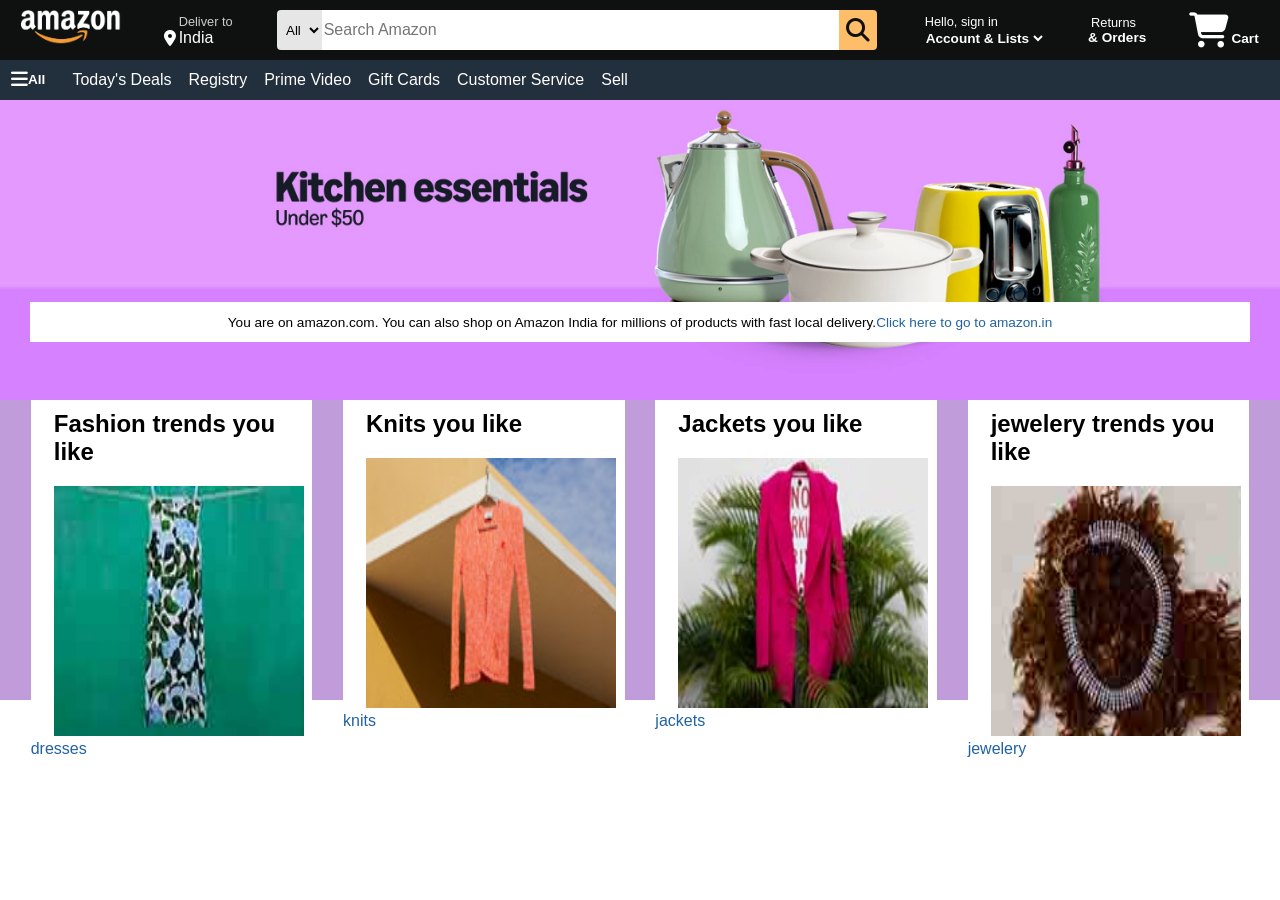
<file: index.html>
<!DOCTYPE html>
<html lang="en">

<head>
    <meta charset="UTF-8">
    <meta name="viewport" content="width=device-width, initial-scale=1.0">
    <title>amazon</title>
    <link rel="stylesheet" href="https://cdnjs.cloudflare.com/ajax/libs/font-awesome/6.7.2/css/all.min.css"
        integrity="sha512-Evv84Mr4kqVGRNSgIGL/F/aIDqQb7xQ2vcrdIwxfjThSH8CSR7PBEakCr51Ck+w+/U6swU2Im1vVX0SVk9ABhg=="
        crossorigin="anonymous" referrerpolicy="no-referrer" />
    <link rel="stylesheet" href="style.css">
</head>

<body>
    <header>
        <div class="navbar">
            <div class="nav-logo border">
                <div class="logo"></div>
                <a href="#" target="_blank">
                    <img src="amazon_logo.png" alt="logo" class="nav-logo">
                </a>
            </div>

            <div class="nav-add border">
                <p class="add-first">Deliver to</p>
                <div class="add-icon">
                    <i class="fa-solid fa-location-dot"></i>
                    <p class="add-sec">India</p>
                </div>
            </div>

            <div class="nav-search">
                <select class="search-select">
                    <option value="">All</option>
                </select>
                <input type="text" placeholder="Search Amazon" class="search-input">
                <div class="search-icon">
                    <i class="fa-solid fa-magnifying-glass"></i>
                </div>
            </div>

            <div class="nav-signin border">
                <p class="nav-up"><span>Hello, sign in</span></p>
                <select class="nav-down">
                    <option value="">Account & Lists</option>
                </select>
            </div>

            <div class="nav-ret border">
                <p class="nav-up"><span>Returns</span></p>
                <p class="nav-down">& Orders</p>
            </div>

            <div class="nav-cart border">
                <i class="fa-solid fa-cart-shopping"></i>
                Cart
            </div>
        </div>

        <div class="panel">
            <a href="#" target="_blank" class="panel-all border">
                <i class="fa-solid fa-bars"></i>
                All
            </a>
            <a href="#" target="_blank" class="panel-item border">Today's Deals</a>
            <a href="#" target="_blank" class="panel-item border">Registry</a>
            <a href="#" target="_blank" class="panel-item border">Prime Video</a>
            <a href="#" target="_blank" class="panel-item border">Gift Cards</a>
            <a href="#" target="_blank" class="panel-item border">Customer Service</a>
            <a href="#" target="_blank" class="panel-item border">Sell</a>
        </div>
    </header>

    <main>
        <div class="hero-section">
            <a href="#" target="_blank">
                <img src="hero_image.jpg" alt="">
            </a>

            <div class="hero-msg">
                <p>You are on amazon.com. You can also shop on Amazon India for millions of products with fast local
                    delivery. </p>
                <a href="#" target="_blank"> Click here to go to amazon.in</a>
            </div>
        </div>

        <div class="shop-section">
            <div class="shop-box1 shop-box">
                <h2>Fashion trends you like</h2>
                <a href="#" target="_blank">
                    <img src="dresses.jpg" alt="">dresses
                </a> 
            </div>

            <div class="shop-box2 shop-box">
                <h2>Knits you like</h2>
                <a href="#" target="_blank">
                    <img src="knits.jpg" alt="">knits
                </a>
            </div>

            <div class="shop-box3 shop-box">
                <h2>Jackets you like</h2>
                <a href="#" target="_blank">
                    <img src="jackets.jpg" alt="">jackets
                </a>
            </div>

            <div class="shop-box4 shop-box">
                <h2>jewelery trends you like</h2>
                <a href="#" target="_blank">
                    <img src="jewelry.jpg" alt="">jewelery
                </a>
            </div>
        </div>
    </main>
</body>

</html>
</file>
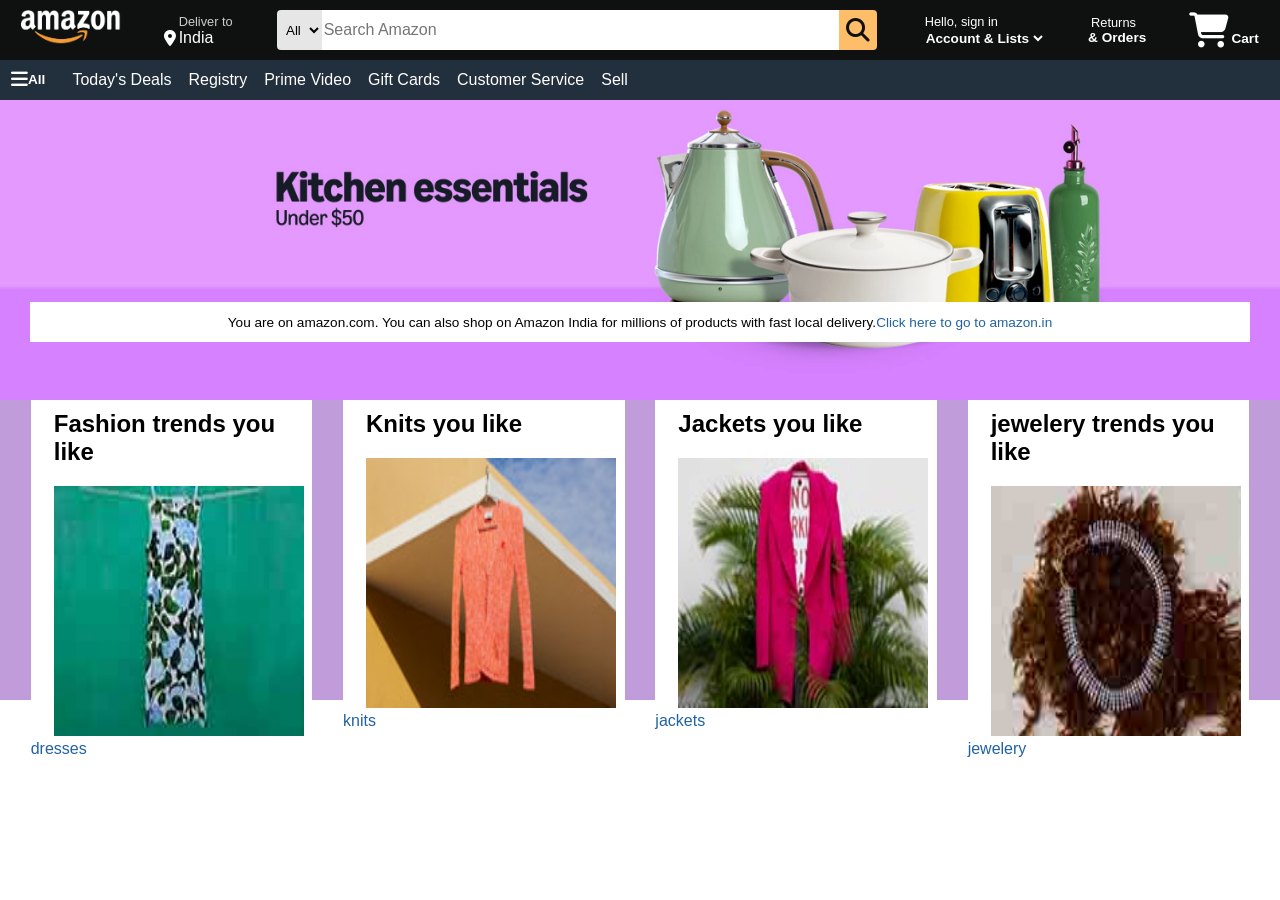
<file: amazon project/index.html>
<!DOCTYPE html>
<html lang="en">

<head>
    <meta charset="UTF-8">
    <meta name="viewport" content="width=device-width, initial-scale=1.0">
    <title>amazon</title>
    <link rel="stylesheet" href="https://cdnjs.cloudflare.com/ajax/libs/font-awesome/6.7.2/css/all.min.css"
        integrity="sha512-Evv84Mr4kqVGRNSgIGL/F/aIDqQb7xQ2vcrdIwxfjThSH8CSR7PBEakCr51Ck+w+/U6swU2Im1vVX0SVk9ABhg=="
        crossorigin="anonymous" referrerpolicy="no-referrer" />
    <link rel="stylesheet" href="style.css">
</head>

<body>
    <header>
        <div class="navbar">
            <div class="nav-logo border">
                <div class="logo"></div>
                <a href="#" target="_blank">
                    <img src="amazon_logo.png" alt="logo" class="nav-logo">
                </a>
            </div>

            <div class="nav-add border">
                <p class="add-first">Deliver to</p>
                <div class="add-icon">
                    <i class="fa-solid fa-location-dot"></i>
                    <p class="add-sec">India</p>
                </div>
            </div>

            <div class="nav-search">
                <select class="search-select">
                    <option value="">All</option>
                </select>
                <input type="text" placeholder="Search Amazon" class="search-input">
                <div class="search-icon">
                    <i class="fa-solid fa-magnifying-glass"></i>
                </div>
            </div>

            <div class="nav-signin border">
                <p class="nav-up"><span>Hello, sign in</span></p>
                <select class="nav-down">
                    <option value="">Account & Lists</option>
                </select>
            </div>

            <div class="nav-ret border">
                <p class="nav-up"><span>Returns</span></p>
                <p class="nav-down">& Orders</p>
            </div>

            <div class="nav-cart border">
                <i class="fa-solid fa-cart-shopping"></i>
                Cart
            </div>
        </div>

        <div class="panel">
            <a href="#" target="_blank" class="panel-all border">
                <i class="fa-solid fa-bars"></i>
                All
            </a>
            <a href="#" target="_blank" class="panel-item border">Today's Deals</a>
            <a href="#" target="_blank" class="panel-item border">Registry</a>
            <a href="#" target="_blank" class="panel-item border">Prime Video</a>
            <a href="#" target="_blank" class="panel-item border">Gift Cards</a>
            <a href="#" target="_blank" class="panel-item border">Customer Service</a>
            <a href="#" target="_blank" class="panel-item border">Sell</a>
        </div>
    </header>

    <main>
        <div class="hero-section">
            <a href="#" target="_blank">
                <img src="hero_image.jpg" alt="">
            </a>

            <div class="hero-msg">
                <p>You are on amazon.com. You can also shop on Amazon India for millions of products with fast local
                    delivery. </p>
                <a href="#" target="_blank"> Click here to go to amazon.in</a>
            </div>
        </div>

        <div class="shop-section">
            <div class="shop-box1 shop-box">
                <h2>Fashion trends you like</h2>
                <a href="#" target="_blank">
                    <img src="dresses.jpg" alt="">dresses
                </a> 
            </div>

            <div class="shop-box2 shop-box">
                <h2>Knits you like</h2>
                <a href="#" target="_blank">
                    <img src="knits.jpg" alt="">knits
                </a>
            </div>

            <div class="shop-box3 shop-box">
                <h2>Jackets you like</h2>
                <a href="#" target="_blank">
                    <img src="jackets.jpg" alt="">jackets
                </a>
            </div>

            <div class="shop-box4 shop-box">
                <h2>jewelery trends you like</h2>
                <a href="#" target="_blank">
                    <img src="jewelry.jpg" alt="">jewelery
                </a>
            </div>
        </div>
    </main>
</body>

</html>
</file>
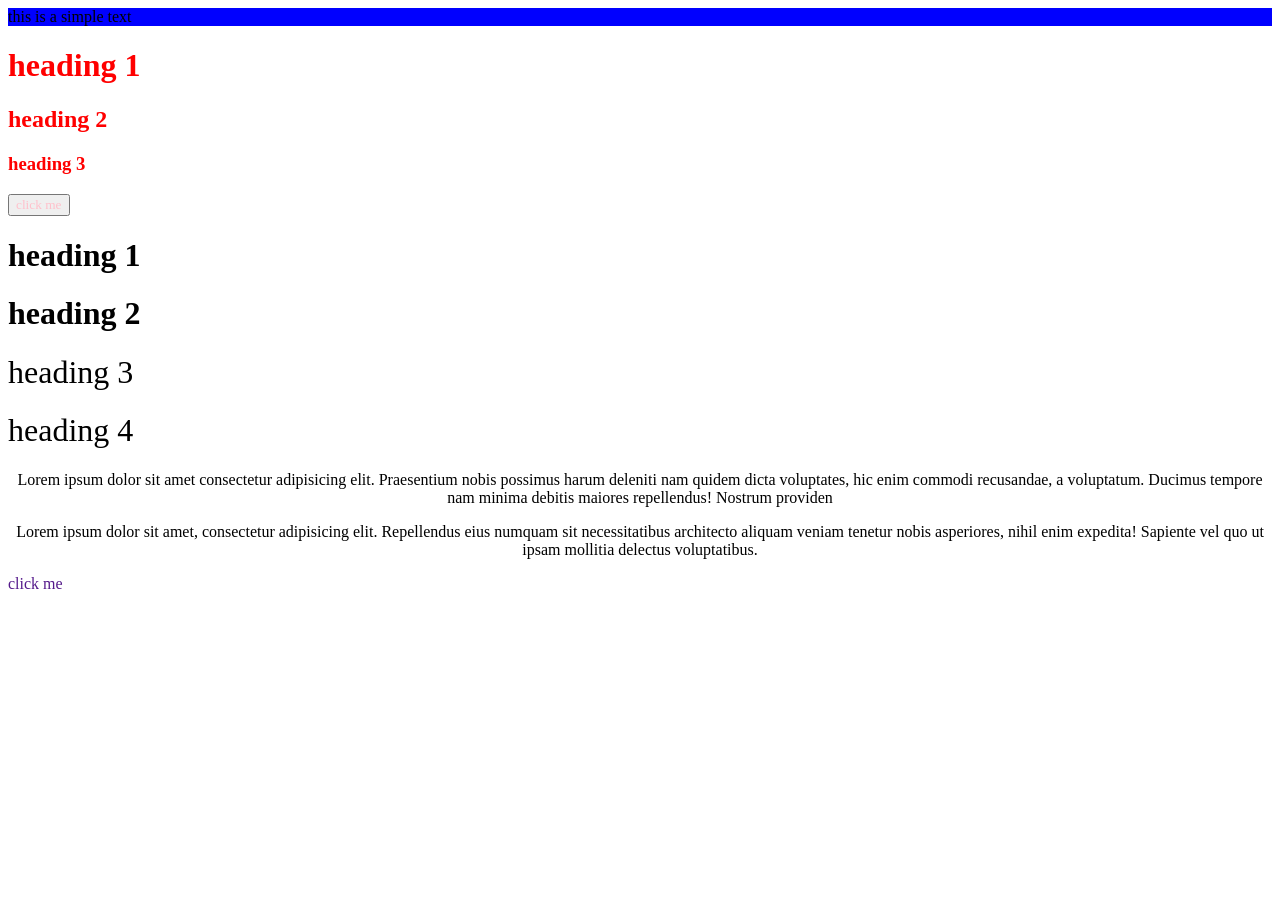
<file: level 1/index.html>
<!DOCTYPE html>
<html lang="en">
<head>
    <meta charset="UTF-8">
    <meta name="viewport" content="width=  f, initial-scale=1.0">
    <title>CSS level 1</title>
    <link rel="stylesheet" href="style.css">
    <style>
        button {
            color: blue;
        }
    </style>
</head>
<body>
    <div id="box">
        this is a simple text
    </div>
    <h1 class="heading">heading 1</h1>
    <h2 class="heading">heading 2</h2>
    <h3 class="heading">heading 3</h3>
    <button style="color: pink;">click me</button>
    <h1 id="h1">heading 1</h1>
    <h1 id="h2">heading 2</h1>
    <h1 id="h3">heading 3</h1>
    <h1 id="h4">heading 4</h1>
    <p id="para1">Lorem ipsum dolor sit amet consectetur adipisicing elit. Praesentium nobis possimus harum deleniti nam quidem dicta voluptates, hic enim commodi recusandae, a voluptatum. Ducimus tempore nam minima debitis maiores repellendus!
    Nostrum providen</p>
    
    <p id="para2">Lorem ipsum dolor sit amet, consectetur adipisicing elit. Repellendus eius numquam sit necessitatibus architecto aliquam veniam tenetur nobis asperiores, nihil enim expedita! Sapiente vel quo ut ipsam mollitia delectus voluptatibus.</p>
    <a href="">click me</a>
</body>
</html>
</file>
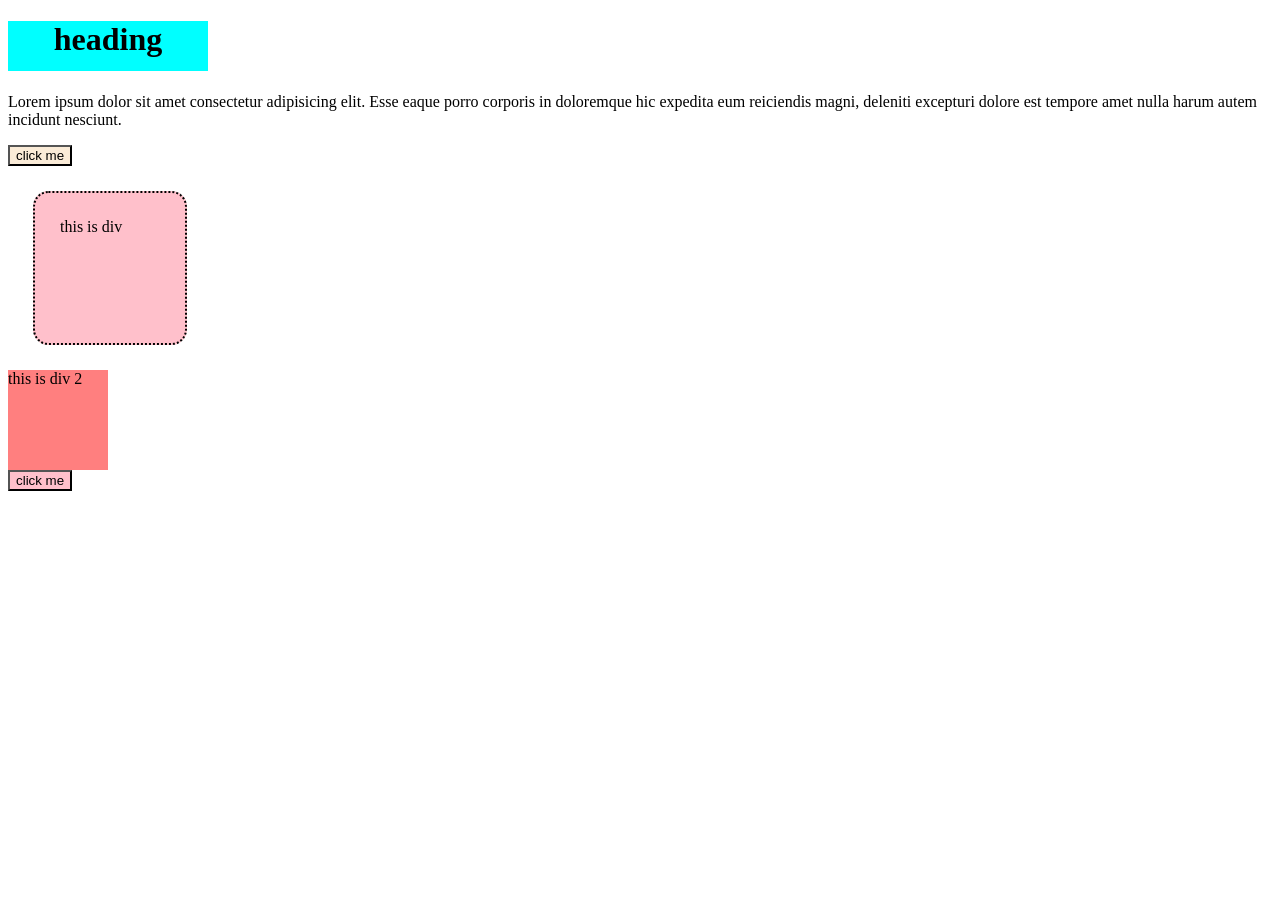
<file: level 2/index.html>
<!DOCTYPE html>
<html lang="en">
<head>
    <meta charset="UTF-8">
    <meta name="viewport" content="width=device-width, initial-scale=1.0">
    <title>CSS level 2</title>
    <link rel="stylesheet" href="style.css">
</head>
<body>
    <h1>heading</h1>
    <p>Lorem ipsum dolor sit amet consectetur adipisicing elit. Esse eaque porro corporis in doloremque hic expedita eum reiciendis magni, deleniti excepturi dolore est tempore amet nulla harum autem incidunt nesciunt.</p>
    <button id="button1">click me</button>
    <div id="div1">this is div</div>

    <!-- display property -->
    <div id="div2">this is div 2</div>
    <button id="button2">click me</button>
</body>
</html>
</file>
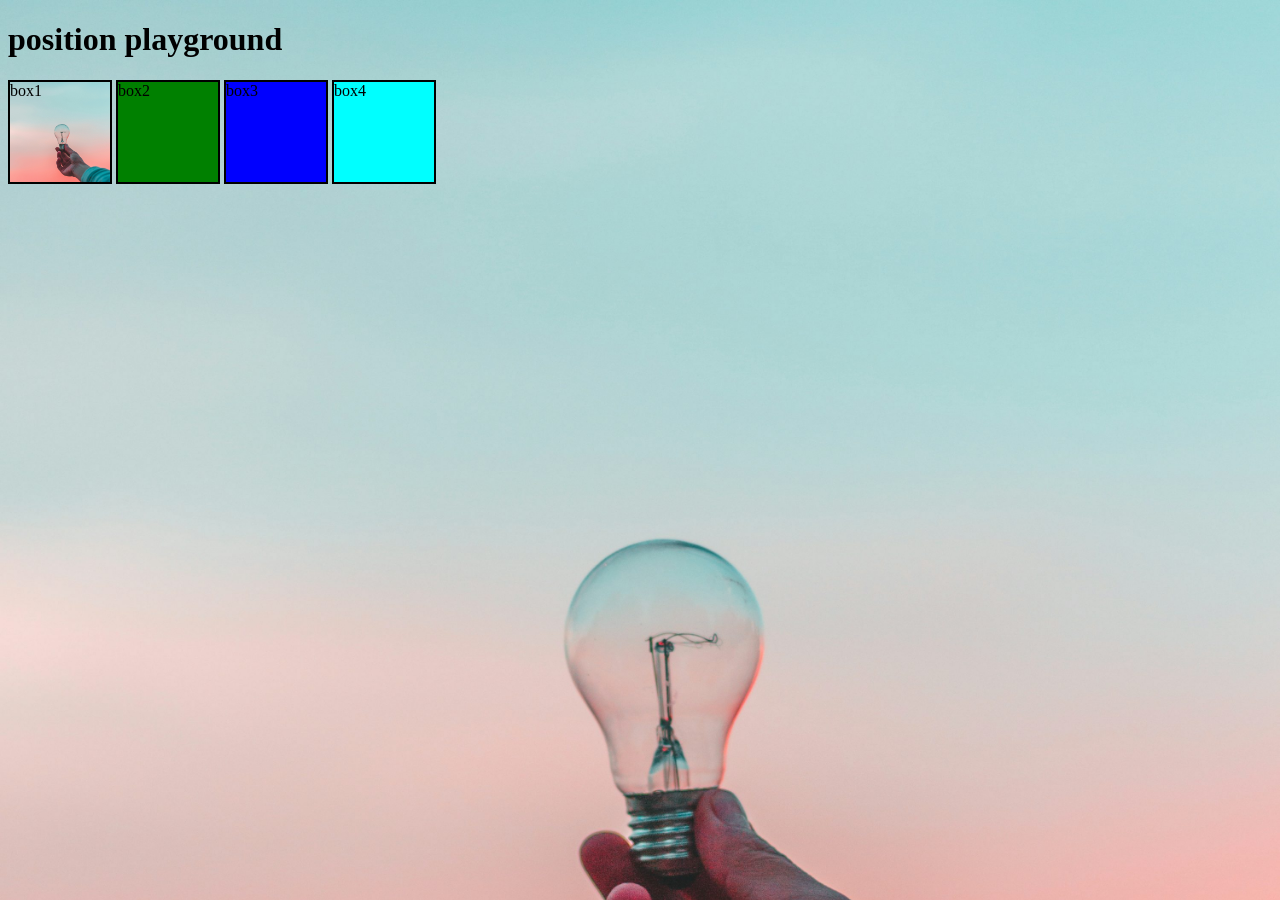
<file: level 3/index.html>
<!DOCTYPE html>
<html lang="en">

<head>
    <meta charset="UTF-8">
    <meta name="viewport" content="width=device-width, initial-scale=1.0">
    <title>CSS level 3</title>
    <link rel="stylesheet" href="style.css">
</head>

<body>
    <!-- units in CSS -->
    <!-- <div id="box1"> box1
        <div id="box2">box2</div>
    </div> -->
    <h1>position playground</h1>
    <div id="box1" style="background-color: red;">box1</div>
    <div id="box2" style="background-color: green;">box2</div>
    <div id="box3" style="background-color: blue;">box3</div>
    <div id="box4" >box4</div>
    
</body>

</html>
</file>
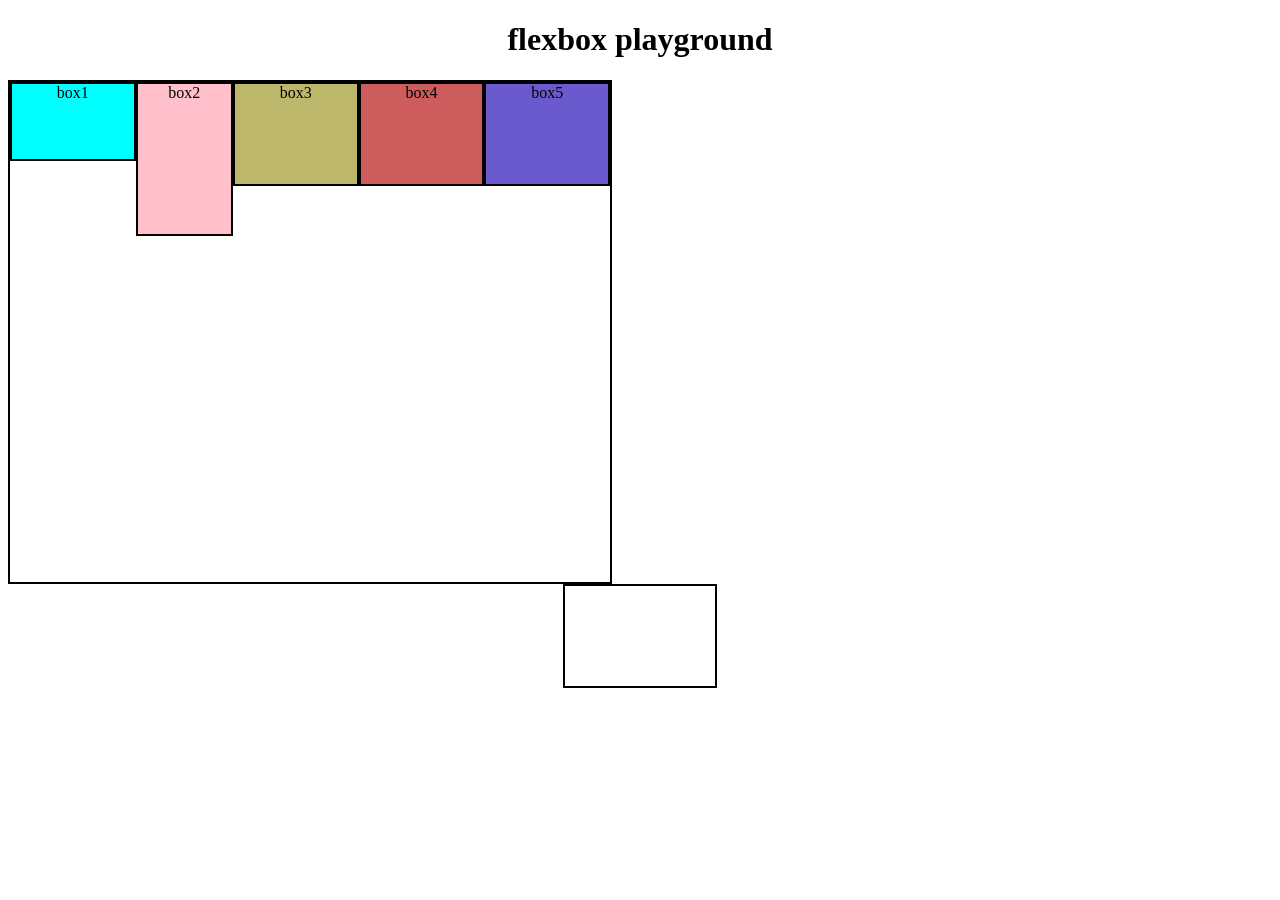
<file: level 4/index.html>
<!DOCTYPE html>
<html lang="en">

<head>
    <meta charset="UTF-8">
    <meta name="viewport" content="width=device-width, initial-scale=1.0">
    <title>Document</title>
    <link rel="stylesheet" href="style.css">
</head>

<body>
    <h1>flexbox playground</h1>
    <div id="container">
        <div id="box1">box1</div>
        <div id="box2">box2</div>
        <div id="box3">box3</div>
        <div id="box4">box4</div>
        <div id="box5">box5</div>
    </div>
    <!-- --------------------------------------------------------------------------------------------------------- -->
    <!-- media queries -->
    <div>
        
    </div>
</body>

</html>
</file>
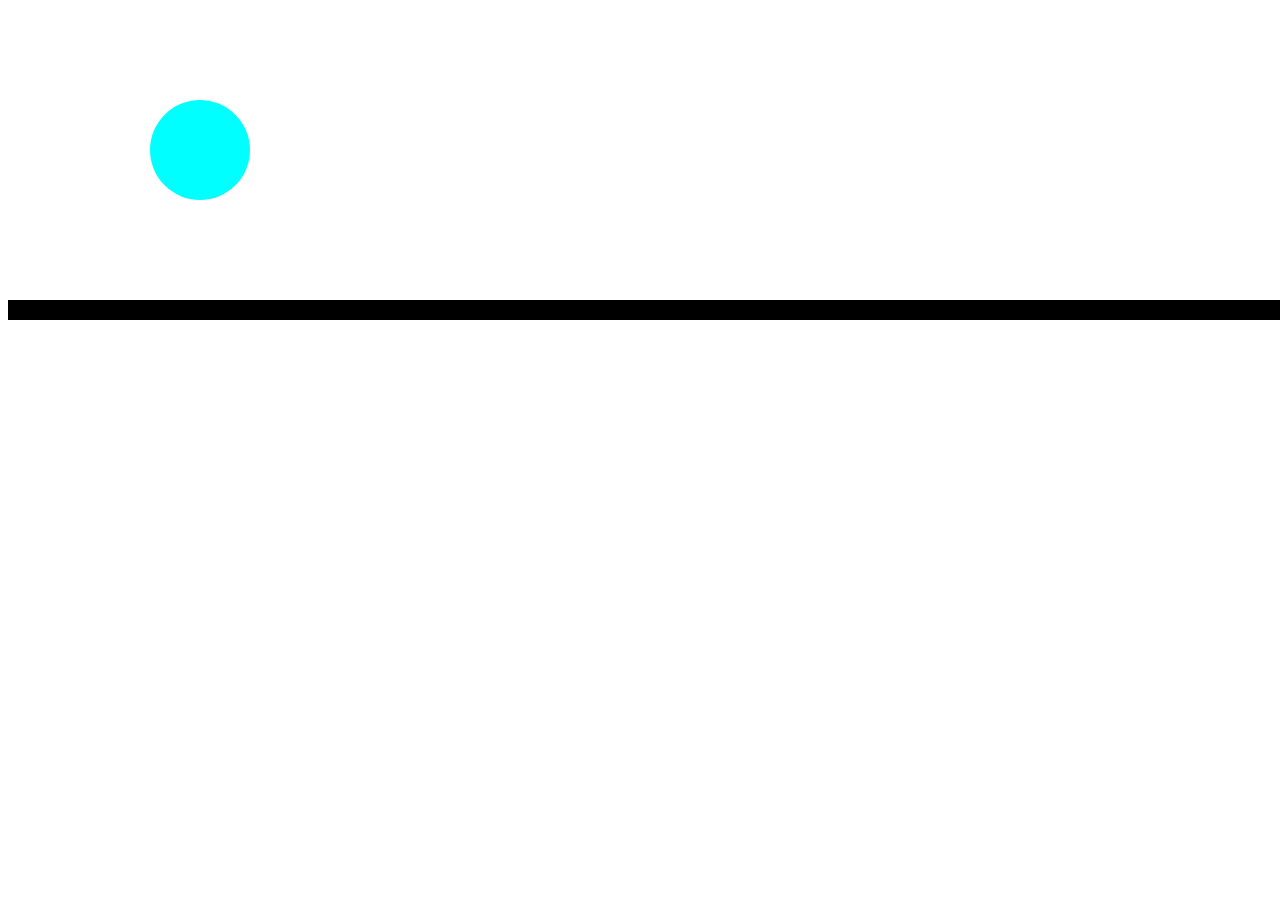
<file: level 5/index.html>
<!DOCTYPE html>
<html lang="en">
<head>
    <meta charset="UTF-8">
    <meta name="viewport" content="width=device-width, initial-scale=1.0">
    <title>Document</title>
    <link rel="stylesheet" href="style.css">
</head>
<body>
    <div></div>
    <footer></footer>
</body>
</html>
</file>
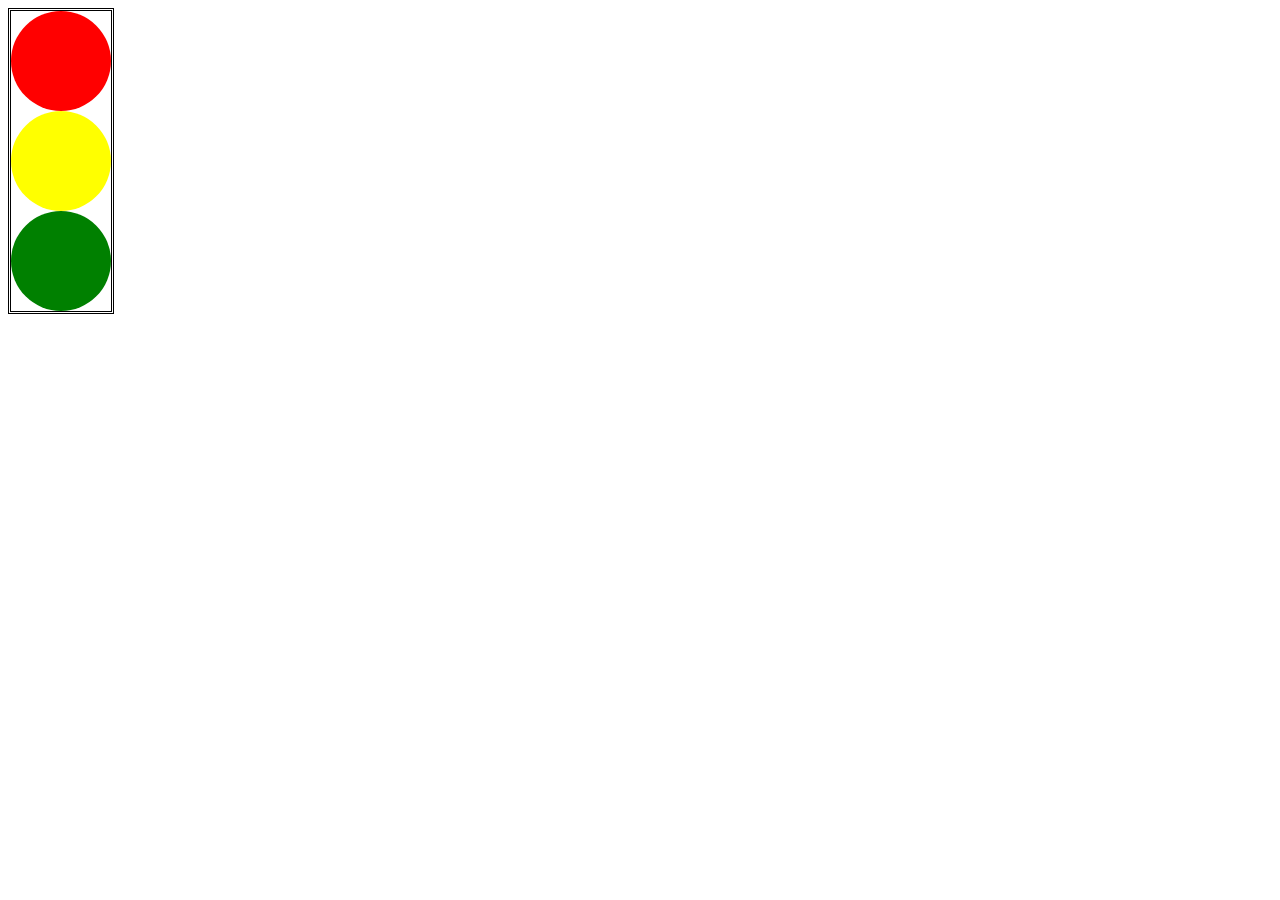
<file: ps3/index.html>
<!DOCTYPE html>
<html lang="en">
<head>
    <meta charset="UTF-8">
    <meta name="viewport" content="width=device-width, initial-scale=1.0">
    <title>Document</title>
    <link rel="stylesheet" href="style.css">
</head>
<body>
    <div id="box">
        <div id="red"></div>
        <div id="yellow"></div>
        <div id="green"></div>
    </div>
</body>
</html>
</file>
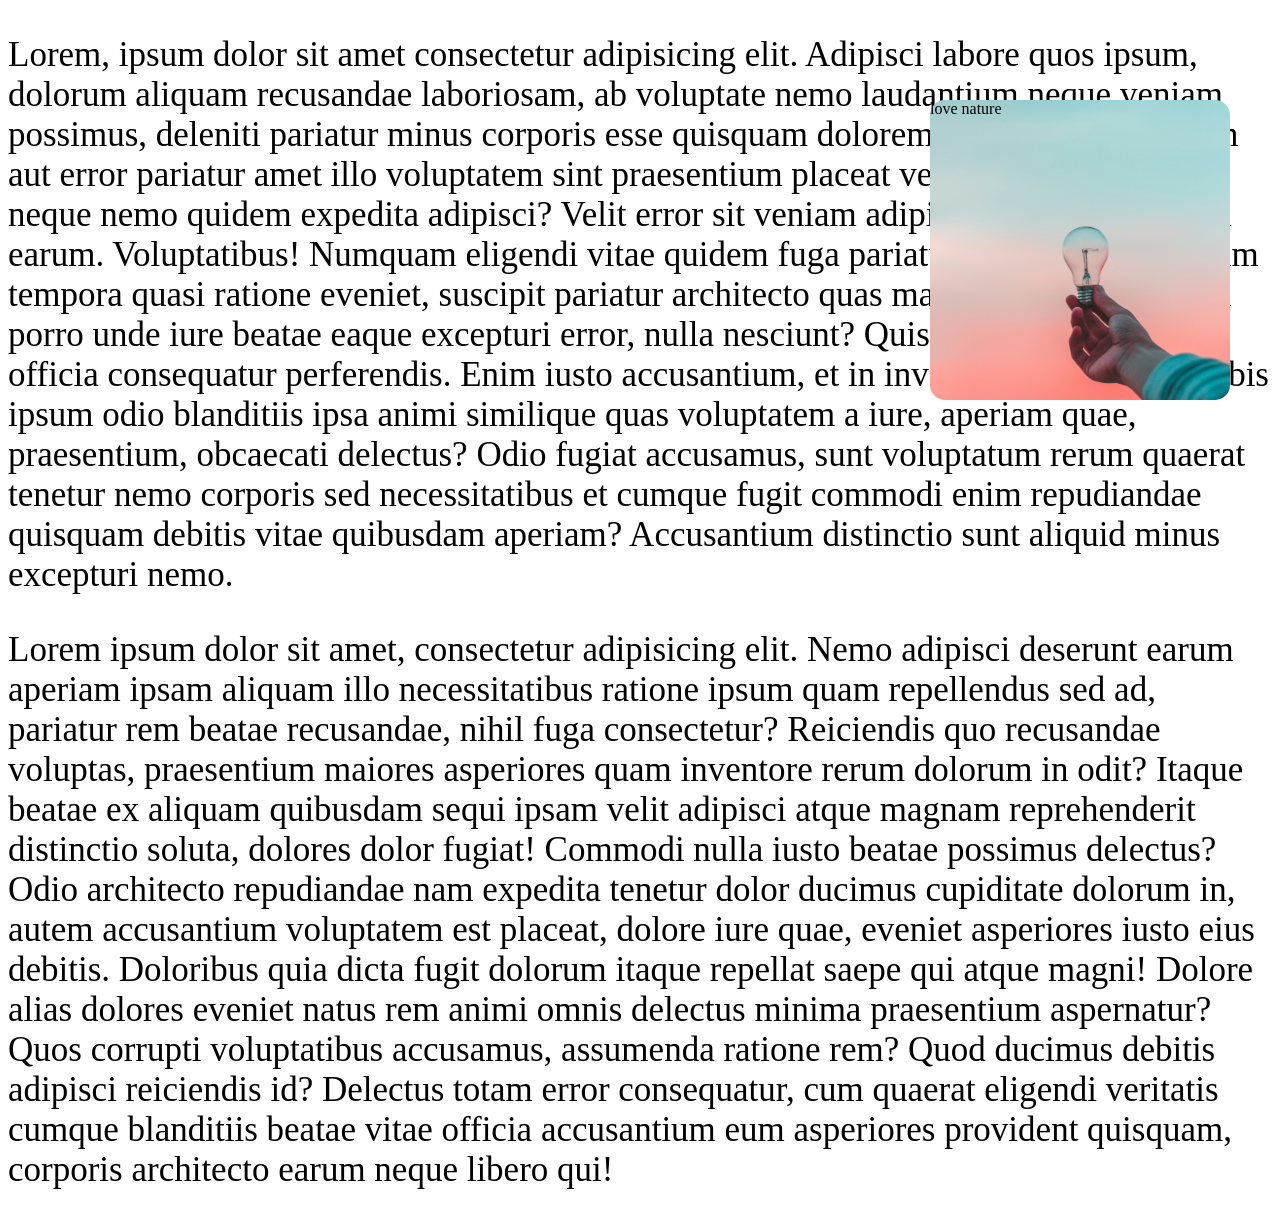
<file: ps5/index.html>
<!DOCTYPE html>
<html lang="en">
<head>
    <meta charset="UTF-8">
    <meta name="viewport" content="width=device-width, initial-scale=1.0">
    <title>Document</title>
    <link rel="stylesheet" href="style.css">
</head>
<body>
    <p>Lorem, ipsum dolor sit amet consectetur adipisicing elit. Adipisci labore quos ipsum, dolorum aliquam recusandae laboriosam, ab voluptate nemo laudantium neque veniam possimus, deleniti pariatur minus corporis esse quisquam doloremque!
    Quae sequi, eum aut error pariatur amet illo voluptatem sint praesentium placeat velit rerum laboriosam neque nemo quidem expedita adipisci? Velit error sit veniam adipisci at atque excepturi earum. Voluptatibus!
    Numquam eligendi vitae quidem fuga pariatur sapiente. Cum ipsam tempora quasi ratione eveniet, suscipit pariatur architecto quas magnam et saepe. Quasi porro unde iure beatae eaque excepturi error, nulla nesciunt?
    Quisquam, eum? Aliquam officia consequatur perferendis. Enim iusto accusantium, et in inventore illum. Quia nobis ipsum odio blanditiis ipsa animi similique quas voluptatem a iure, aperiam quae, praesentium, obcaecati delectus?
    Odio fugiat accusamus, sunt voluptatum rerum quaerat tenetur nemo corporis sed necessitatibus et cumque fugit commodi enim repudiandae quisquam debitis vitae quibusdam aperiam? Accusantium distinctio sunt aliquid minus excepturi nemo.</p>
    <div>love nature</div>
    <p>Lorem ipsum dolor sit amet, consectetur adipisicing elit. Nemo adipisci deserunt earum aperiam ipsam aliquam illo necessitatibus ratione ipsum quam repellendus sed ad, pariatur rem beatae recusandae, nihil fuga consectetur?
    Reiciendis quo recusandae voluptas, praesentium maiores asperiores quam inventore rerum dolorum in odit? Itaque beatae ex aliquam quibusdam sequi ipsam velit adipisci atque magnam reprehenderit distinctio soluta, dolores dolor fugiat!
    Commodi nulla iusto beatae possimus delectus? Odio architecto repudiandae nam expedita tenetur dolor ducimus cupiditate dolorum in, autem accusantium voluptatem est placeat, dolore iure quae, eveniet asperiores iusto eius debitis.
    Doloribus quia dicta fugit dolorum itaque repellat saepe qui atque magni! Dolore alias dolores eveniet natus rem animi omnis delectus minima praesentium aspernatur? Quos corrupti voluptatibus accusamus, assumenda ratione rem?
    Quod ducimus debitis adipisci reiciendis id? Delectus totam error consequatur, cum quaerat eligendi veritatis cumque blanditiis beatae vitae officia accusantium eum asperiores provident quisquam, corporis architecto earum neque libero qui!</p>
</body>
</html>
</file>
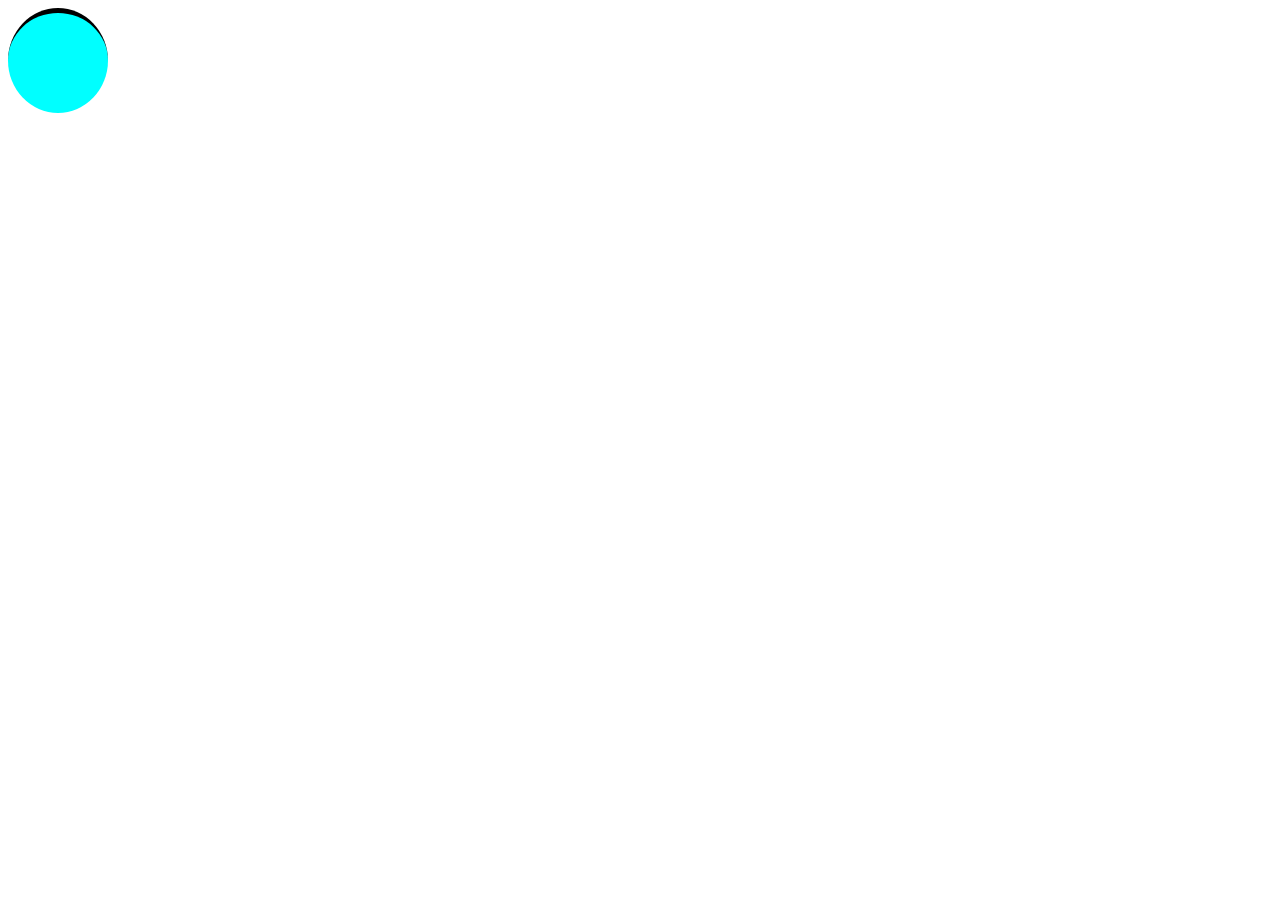
<file: ps8/index.html>
<!DOCTYPE html>
<html lang="en">
<head>
    <meta charset="UTF-8">
    <meta name="viewport" content="width=device-width, initial-scale=1.0">
    <title>practice set 8</title>
    <link rel="stylesheet" href="style.css">
</head>
<body>
    <div></div>
</body>
</html>
</file>
<file: style.css>
* {
    margin: 0%;
    font-family: Arial, Helvetica, sans-serif;
    border: border-box;
}

.navbar {
    height: 60px;
    background-color: #0f1111;
    color: white;
    display: flex;
    align-items: center;
    justify-content: space-around;
}


.nav-logo {
    height: 40px;
    width: 100px;
}

.border {
    border: 1px solid transparent;
}
.border:hover {
    border: 1px solid white;
}

/* box2 */
.add-first {
    font-size: 0.8rem;
    color: #cccccc;
    margin-left: 15px;
}

.add-sec {
    font-size: 1rem;
    margin-left: 3px;
}

.add-icon {
    display: flex;
    align-items: center;
}

/* box 3 */
.nav-search {
    display: flex;
    background-color:#0f1111;
    width: 600px;
    height: 40px;
    border-radius: 4px;
    justify-content: space-evenly;
    border: 3px solid transparent;
}

.nav-search:hover {
    border: 3px solid orange;
    border-radius: 4px;
    background-color: orange;
    /* box-sizing: border-box; */
}

.search-select {
    background-color: #e6e6e6;
    border-top-left-radius: 4px;
    border-bottom-left-radius: 4px;
    width: 52px;
    height: 40px;
    text-align: center;
    border: none;
}

.search-input {
    width: 100%;
    font-size: 1rem;
    border: none;
}

.search-icon {
    width: 45px;
    display: flex;
    justify-content: center;
    align-items: center;
    font-size: 1.5rem;
    background-color: #febd68;
    border-top-right-radius: 4px;
    border-bottom-right-radius: 4px;
    color: #0f1111;
}

/* box 4 */
.nav-up {
    font-size: 0.8rem;
    margin-left: 3px;
}

.nav-down {
    font-size: 0.85rem;
    font-weight: 700;
    background-color: #0f1111;
    color: white;
    border: none;
}

/* box 5 */
.nav-cart i {
    font-size: 35px;
}
.nav-cart {
    font-weight: 700;
    font-size: 0.85rem;
}

/* panel */
.panel {
    background-color: #222f3d;
    height: 40px;
    color: white;
    display: flex;
    align-items: center;
}

.panel a {
    color: white;
    text-decoration: none;
    /* height: 40px; */
}

.panel .panel-all {
    font-size: 0.85rem;
    font-weight: 700;
    margin-right: 10px;
    margin-left: 10px;
    display: flex;
    align-items: center;
}

.panel i {
    font-size: 1.2rem;
}

.panel .panel-item {
    margin-left: 15px;
}

/* hero section */
.hero-section {
    height: 350px; /* jitna visible chahiye utna height set karo */
    overflow: hidden; /* baaki image crop ho jayegi */
    position: relative;
}

.hero-section img{
    width: 100%;
    height: auto;
    display: flex;
    justify-content: center;
}

.hero-msg {
    background-color: white;
    color: black;
    height: 40px;
    display: flex;
    justify-content: center;
    align-items: center;
    font-size: 0.85rem;
    margin-left: 30px;
    margin-right: 30px;
    position: relative;
    top: -310px;
}

.hero-msg a {
    text-decoration: none;
    color: #2162a1;
}

.hero-msg a:hover {
    text-decoration: underline;
    color: #0c3353;
}

/* shop section */
.shop-section {
    display: flex;
    justify-content: space-evenly;
    position: relative;
    top: -50px;
    background-color: #c19cdb;
}

.shop-box {
    background-color: white;
    height: 300px;
    width: 22%;
    /* padding: 25px 25px 25px 25px; */
    /* display: flex; */
}

.shop-box h2 {
    margin-top: 10px;
    margin-left: 23px;
}

.shop-box img {
    height: 250px;
    width: 250px;
    margin-left: 23px;
    margin-top: 20px;
}

.shop-box a {
    color: #2162a1;
    text-decoration: none;
}
</file>
<file: amazon project/style.css>
* {
    margin: 0%;
    font-family: Arial, Helvetica, sans-serif;
    border: border-box;
}

.navbar {
    height: 60px;
    background-color: #0f1111;
    color: white;
    display: flex;
    align-items: center;
    justify-content: space-around;
}


.nav-logo {
    height: 40px;
    width: 100px;
}

.border {
    border: 1px solid transparent;
}
.border:hover {
    border: 1px solid white;
}

/* box2 */
.add-first {
    font-size: 0.8rem;
    color: #cccccc;
    margin-left: 15px;
}

.add-sec {
    font-size: 1rem;
    margin-left: 3px;
}

.add-icon {
    display: flex;
    align-items: center;
}

/* box 3 */
.nav-search {
    display: flex;
    background-color:#0f1111;
    width: 600px;
    height: 40px;
    border-radius: 4px;
    justify-content: space-evenly;
    border: 3px solid transparent;
}

.nav-search:hover {
    border: 3px solid orange;
    border-radius: 4px;
    background-color: orange;
    /* box-sizing: border-box; */
}

.search-select {
    background-color: #e6e6e6;
    border-top-left-radius: 4px;
    border-bottom-left-radius: 4px;
    width: 52px;
    height: 40px;
    text-align: center;
    border: none;
}
.search-input:focus {
    outline: none;
}

.search-input {
    width: 100%;
    font-size: 1rem;
    border: none;
}

.search-icon {
    width: 45px;
    display: flex;
    justify-content: center;
    align-items: center;
    font-size: 1.5rem;
    background-color: #febd68;
    border-top-right-radius: 4px;
    border-bottom-right-radius: 4px;
    color: #0f1111;
}

/* box 4 */
.nav-up {
    font-size: 0.8rem;
    margin-left: 3px;
}

.nav-down {
    font-size: 0.85rem;
    font-weight: 700;
    background-color: #0f1111;
    color: white;
    border: none;
}

/* box 5 */
.nav-cart i {
    font-size: 35px;
}
.nav-cart {
    font-weight: 700;
    font-size: 0.85rem;
}

/* panel */
.panel {
    background-color: #222f3d;
    height: 40px;
    color: white;
    display: flex;
    align-items: center;
}

.panel a {
    color: white;
    text-decoration: none;
    /* height: 40px; */
}

.panel .panel-all {
    font-size: 0.85rem;
    font-weight: 700;
    margin-right: 10px;
    margin-left: 10px;
    display: flex;
    align-items: center;
}

.panel i {
    font-size: 1.2rem;
}

.panel .panel-item {
    margin-left: 15px;
}

/* hero section */
.hero-section {
    height: 350px; /* jitna visible chahiye utna height set karo */
    overflow: hidden; /* baaki image crop ho jayegi */
    position: relative;
}

.hero-section img{
    width: 100%;
    height: auto;
    display: flex;
    justify-content: center;
}

.hero-msg {
    background-color: white;
    color: black;
    height: 40px;
    display: flex;
    justify-content: center;
    align-items: center;
    font-size: 0.85rem;
    margin-left: 30px;
    margin-right: 30px;
    position: relative;
    top: -310px;
}

.hero-msg a {
    text-decoration: none;
    color: #2162a1;
}

.hero-msg a:hover {
    text-decoration: underline;
    color: #0c3353;
}

/* shop section */
.shop-section {
    display: flex;
    justify-content: space-evenly;
    position: relative;
    top: -50px;
    background-color: #c19cdb;
}

.shop-box {
    background-color: white;
    height: 300px;
    width: 22%;
    /* padding: 25px 25px 25px 25px; */
    /* display: flex; */
}

.shop-box h2 {
    margin-top: 10px;
    margin-left: 23px;
}

.shop-box img {
    height: 250px;
    width: 250px;
    margin-left: 23px;
    margin-top: 20px;
}

.shop-box a {
    color: #2162a1;
    text-decoration: none;
}
</file>
<file: level 1/style.css>
* {
    font-family: 'Times New Roman', Times, serif;
}
#box {
    background-color: blue;
}

.heading {
    color: red;
}

button {
    color: green;
}

p {
    text-align: center;
}

/* h1 {
    text-align: center;
    text-decoration: underline;
    text-decoration: red wavy underline;
} */

a {
    text-decoration: none;
}

#h1 {
    font-weight: bolder;
}
#h2 {
    font-weight: bold;
}
#h3 {
    font-weight: normal;
}
#h4 {
    font-weight: lighter;
}

/* #para1 {
    font-family: cursive;
    font-size: 20px;
    line-height: 20px;
    text-transform: uppercase;
} */
</file>
<file: level 2/style.css>
#div1 {
    height: 100px;
    width: 100px;
    background-color: pink;
    border-color: black;
    border-width: 2px;
    border-style: dotted;
    /* or we can use below code */
    border: 2px dotted black;

    border-radius: 10px;
    border-radius: 10%;

    padding-left: 25px;
    padding-right: 25px;
    padding-bottom: 25px;
    padding-left: 25px;
    /* or we can use below code */
    padding: 25px 25px 25px 25px;

    margin-top: 25px;
    margin-right: 25px;
    margin-bottom: 25px;
    margin-left: 25px;
    /* or we can use below code */
    margin: 25px 25px 25px 25px;
}

h1 {
    height: 50px;
    width: 200px;
    background-color: aqua;
    text-align: center;
}

button {
    display: block;
    background-color: antiquewhite;
}

/* display property */
#div2 {
    background-color: pink;
    /* display: inline; */
}
#button2 {
    display: block;
    background-color: pink;
    /* visibility: hidden; */
}

/* alpha channel (opacity) */
#div2 {
    height: 100px;
    width: 100px;
    background-color: rgba(255, 0, 0, 0.5);
}
</file>
<file: level 3/style.css>
/* units in CSS */
/* #box1 {
    height: 100px;
    width: 200px;
    background-color: green;
    font-size: 20px;
}
#box2 {
    height: 50px;
    width: 30%;
    background-color: yellow;
    font-size: 2em;
    width: 5rem;
    height: 50vh;
} */

div {
    height: 100px;
    width: 100px;
    background-color: aqua;
    border: 2px solid black;
    display: inline-block;
}
 /*
#box1 {
    position: static;
}

#box2 {
    position: relative;
    top: 20px;
    left: 10px;
}

#box3 {
    position: absolute;
    top: 100px;
    left: 300px;
}

#box4 {
    position: fixed;
    left: 20px;
    top: 100px;
    z-index: -1;
}

#box5 {
    position: sticky;
    top: 0px;
    left: 100px;
}
p {
    font-size: 25px;
} */

body {
    background-image: url("human_bulb.jpeg");
    background-size: cover;
}

#box1 {
    background-image: url("human_bulb.jpeg");
    background-size: cover;
}
</file>
<file: level 4/style.css>
body {
    text-align: center;
}

div {
    height: 100px;
    width: 150px;
    display: inline-block;
    border: 2px solid black;
}

#container {
    width: 600px;
    height: 500px;
    display: flex;
    flex-direction: row;
    justify-content: center;
    /* flex-wrap: wrap; 
    align-items: flex-start;
    /* align-content: center; */
}

#box1 {
    background-color: aqua;
    height: 75px;
}
#box2 {
    background-color: pink;
    height: 150px;
    /* align-self: flex-end; */
    flex-shrink: 2;
}
#box3 {
    background-color: darkkhaki;
}
#box4 {
    background-color: indianred;
}
#box5 {
    background-color: slateblue;
}
/* ---------------------------------------------------------------------------------------------------------------------- */
/* media queries */
</file>
<file: level 5/style.css>
div {
    height: 100px;
    width: 100px;
    border-radius: 50%;
    background-color: aqua;
    transition-property: all;
    transition-duration: 1s;
    transition-timing-function: ease;
    /* transition-delay: 1s; */
    /* or we can use below code */
    /* transition: all 1s ease-in; */
    position: absolute;
    top: 100px;
    left: 150px;
    /* transform: rotate(45deg); */
    /* rotate: z 90deg; */
    /* transform: scaleX(2); */
    /* animation-name: colorAnime;
    animation-duration: 2s;
    animation-timing-function: ease-in;
    animation-delay: 1s;
    animation-iteration-count: 5;
    animation-direction: alternate; */
    /* or we can use below code */
    animation: colorAnime 1s ease-in 1s infinite alternate;
}

footer {
    height: 20px;
    width: 100%;
    background-color: black;
    position: absolute;
    top: 300px;
}

div:hover {
    background-color: pink;
    /* width: 300px; */
    transform: scalex(2);
    transform: rotate(90deg);
    transform: translate(200px);
    transform: translate(100px, 100px);
    transform: skewX(30deg)
}

@keyframes colorAnime {
    from {
        top: 10px;
        background-color: aqua;
    }

    to {
        top: 200px;
        background-color: red;
    }
}

div:active {
    background-color: red;
    transition-duration: 0ms;
}
</file>
<file: ps3/style.css>
#box {
    height: 300px;
    width: 100px;
    /* background-color: black; */
    border-style: double;
}

#red {
    height: 100px;
    width: 100px;
    border-radius: 50%;
    background-color: red;
}
#yellow {
    height: 100px;
    width: 100px;
    border-radius: 50%;
    background-color: rgb(255, 255, 0);
}
#green {
    height: 100px;
    width: 100px;
    border-radius: 50%;
    background-color: green;
}
</file>
<file: ps5/style.css>
div {
    height: 300px;
    width: 300px;
    background-image: url(human_bulb.jpeg);
    background-size: cover;
    position: fixed;
    right: 50px;
    top: 100px;
    border-radius: 5%;
}

p {
    font-size: 35px;
}
</file>
<file: ps8/style.css>
div {
    height: 100px;
    width: 100px;
    border: border-box;
    border-radius: 50%;
    background-color: aqua;
    border-top: 5px solid black;
    /* border-bottom: 5px solid palevioletred; */
    animation-name: spin;
    animation-timing-function: ease-in;
    animation-duration: 1s;
    animation-iteration-count: infinite;
    /* animation-direction:normal; */
}

@keyframes spin {
    from {transform: rotate(0deg);}
    to {transform: rotate(360deg);}
}
</file>
